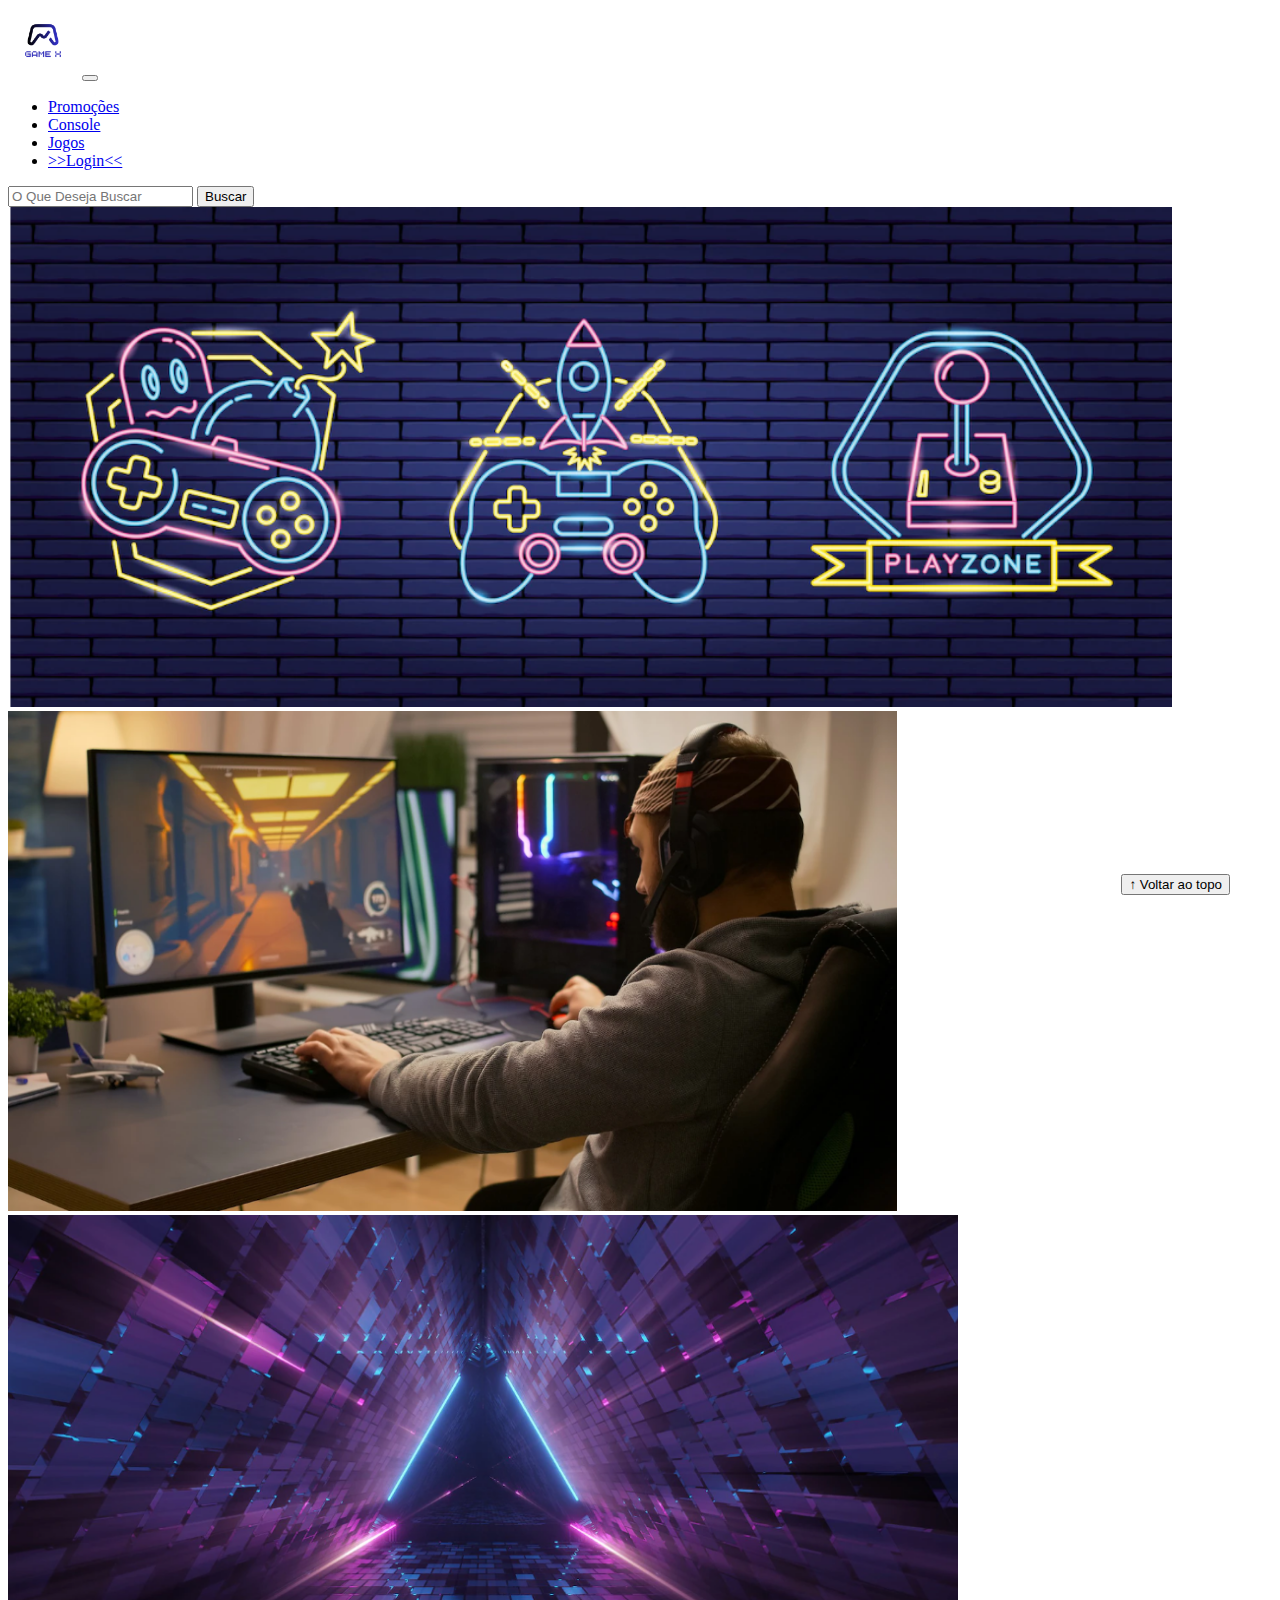
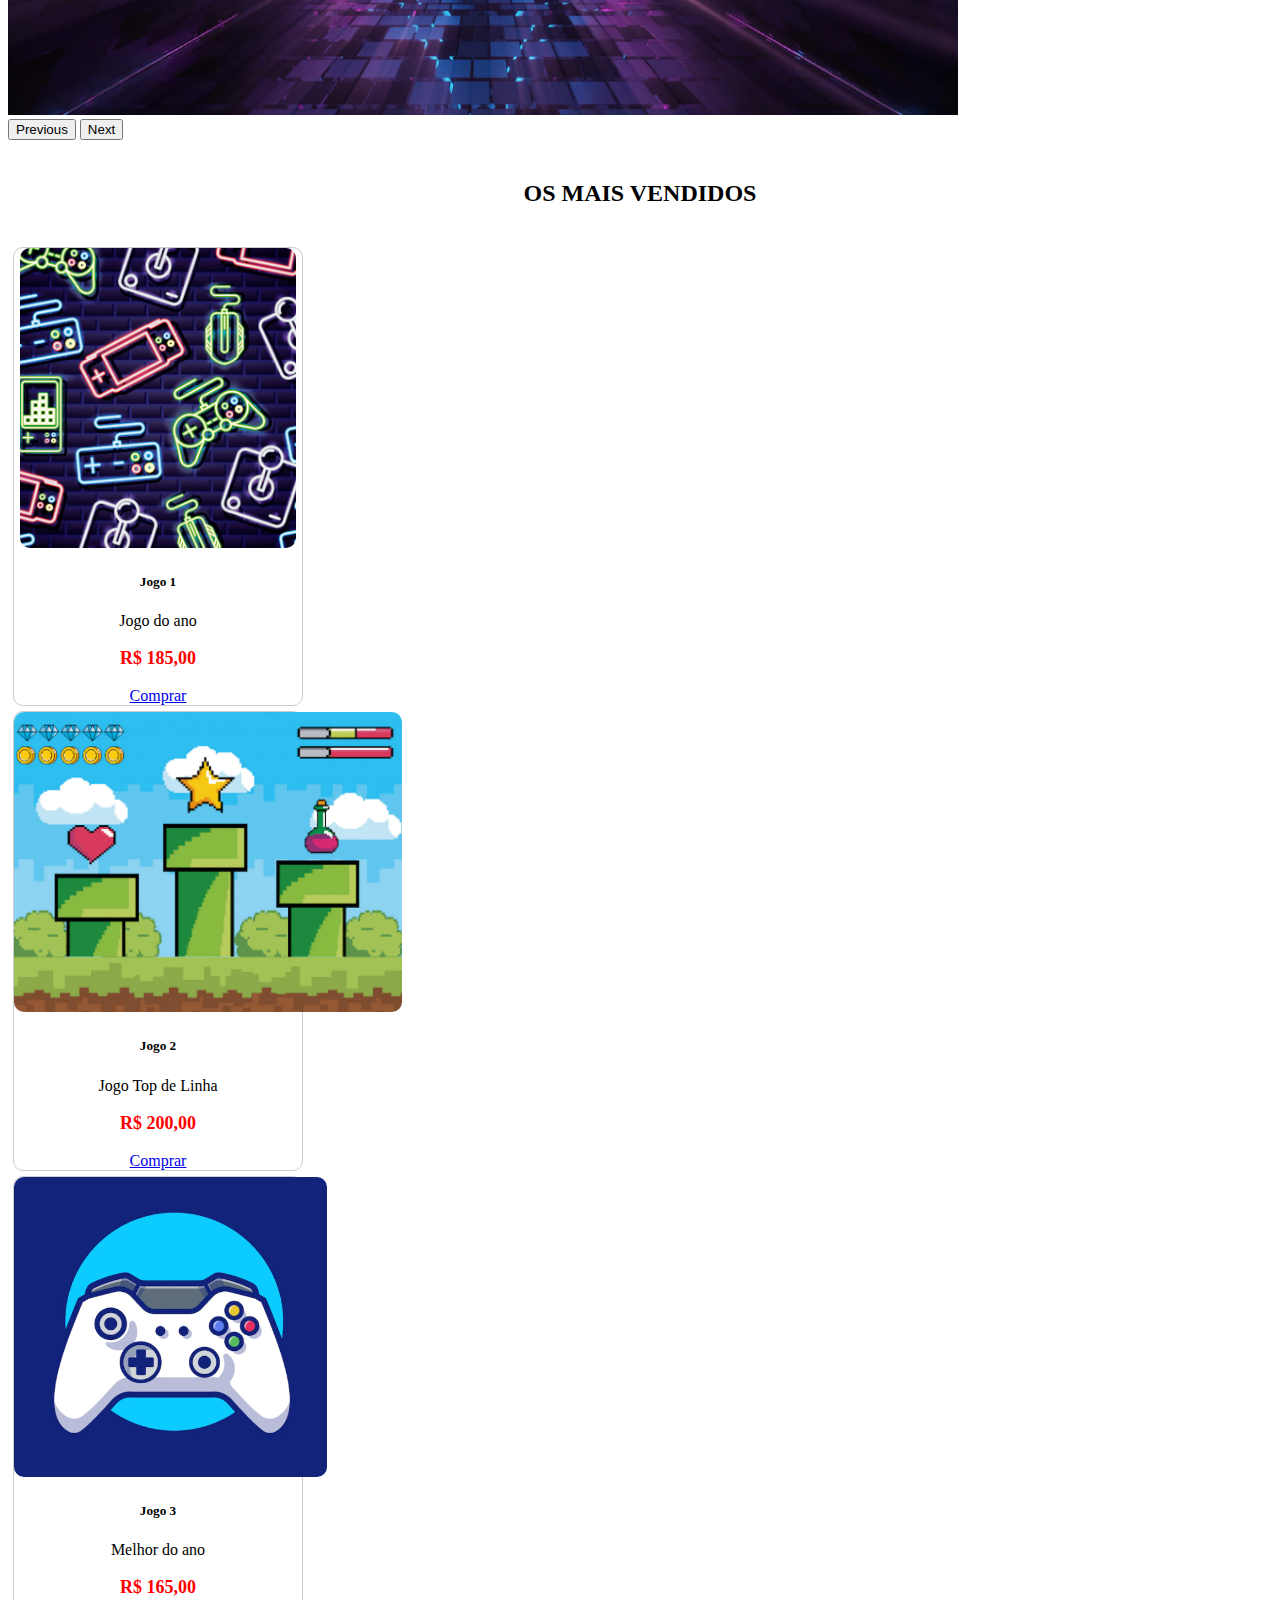
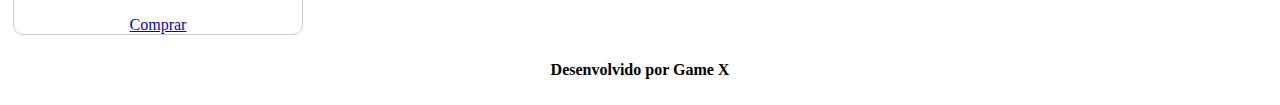
<file: atividadeCFE - inicial para atividade/index.html>
<!DOCTYPE html>
<html lang="pt-br">

<head>
  <meta charset="UTF-8">
  <meta http-equiv="X-UA-Compatible" content="IE=edge">
  <meta name="viewport" content="width=device-width, initial-scale=1.0">
  <title>Game X</title>

  <link href="https://cdn.jsdelivr.net/npm/bootstrap@5.2.2/dist/css/bootstrap.min.css" rel="stylesheet"
    integrity="sha384-Zenh87qX5JnK2Jl0vWa8Ck2rdkQ2Bzep5IDxbcnCeuOxjzrPF/et3URy9Bv1WTRi" crossorigin="anonymous">

  <link rel="stylesheet" href="css/estilo.css">



</head>

<body>
  <header>
    <nav class="navbar navbar-expand-lg bg-body-tertiary">
      <div class="container-fluid">
        <a class="navbar-brand" href="index.html"><img src="img/Logo x.png"></a>
        <button class="navbar-toggler" type="button" data-bs-toggle="collapse" data-bs-target="#navbarSupportedContent" aria-controls="navbarSupportedContent" aria-expanded="false" aria-label="Toggle navigation">
          <span class="navbar-toggler-icon"></span>
        </button>
        <div class="collapse navbar-collapse" id="navbarSupportedContent">
          <ul class="navbar-nav me-auto mb-2 mb-lg-0">
            <li class="nav-item">
              <a class="nav-link active" aria-current="page" href="#">Promoções</a>
            </li>
            <li class="nav-item">
              <a class="nav-link" href="#">Console</a>
            </li>
            <li class="nav-item">
              <a class="nav-link" href="#">Jogos</a>
            </li>  
            <li class="nav-item">
              <a class="nav-link" href="login.html">>>Login<<</a>
            </li>          
          </ul>
          <form class="d-flex" role="search">
            <input class="form-control me-2" type="search" placeholder="O Que Deseja Buscar" aria-label="Search">
            <button class="btn btn-outline-success" type="submit">Buscar</button>
          </form>
        </div>
      </div>
    </nav>
    
  </header>

  <main>



    <section id="section-banners" class="container">

      <div id="carouselExample" class="carousel slide">
        <div class="carousel-inner">
          <div class="carousel-item active">
            <img src="img/banner1.PNG" class="d-block w-100" alt="Venha comprar na nossa loja!">
          </div>
          <div class="carousel-item">
            <img src="img/banner2.PNG" class="d-block w-100" alt="Promoção">
          </div>
          <div class="carousel-item">
            <img src="img/banner3.PNG" class="d-block w-100" alt="Novidades">
          </div>
        </div>
        <button class="carousel-control-prev" type="button" data-bs-target="#carouselExample" data-bs-slide="prev">
          <span class="carousel-control-prev-icon" aria-hidden="true"></span>
          <span class="visually-hidden">Previous</span>
        </button>
        <button class="carousel-control-next" type="button" data-bs-target="#carouselExample" data-bs-slide="next">
          <span class="carousel-control-next-icon" aria-hidden="true"></span>
          <span class="visually-hidden">Next</span>
        </button>
      </div>

    </section>
    <section id="section-vendidos" class="container">

      <h2>OS MAIS VENDIDOS</h2>

      <div class="card-group">
        <div class="card" style="width: 18rem;">
          <img src="img/jogo1.PNG" class="card-img-top" alt="Jogo de Aventura">
          <div class="card-body">
            <h5 class="card-title">Jogo 1</h5>
            <p class="card-text">Jogo do ano</p>
            <p class="preco">R$ 185,00</p>
            <a href="#" class="btn btn-primary">Comprar</a>
          </div>
        </div>

        <div class="card" style="width: 18rem;">
          <img src="img/jogo2.PNG" class="card-img-top" alt="Jogo de Corrida">
          <div class="card-body">
            <h5 class="card-title">Jogo 2</h5>
            <p class="card-text">Jogo Top de Linha</p>
            <p class="preco">R$ 200,00</p>
            <a href="#" class="btn btn-primary">Comprar</a>
          </div>
        </div>

        <div class="card" style="width: 18rem;">
          <img src="img/jogo3.PNG" class="card-img-top" alt="Melhor de Todos">
          <div class="card-body">
            <h5 class="card-title">Jogo 3</h5>
            <p class="card-text">Melhor do ano</p>
            <p class="preco">R$ 165,00</p>
            <a href="#" class="btn btn-primary">Comprar</a>
          </div>
        </div>
      </div>
  </div>
    </section>


  </main>

  <footer>
    <p>Desenvolvido por Game X</p>
  </footer>

  <button id="voltar-topo" type="button" class="btn btn-outline-primary" onclick="topo()">&uarr; Voltar ao topo</button>

  <script src="js/script.js"></script>
  <script src="https://cdn.jsdelivr.net/npm/bootstrap@5.2.2/dist/js/bootstrap.bundle.min.js"
    integrity="sha384-OERcA2EqjJCMA+/3y+gxIOqMEjwtxJY7qPCqsdltbNJuaOe923+mo//f6V8Qbsw3"
    crossorigin="anonymous"></script>

</body>

</html>
</file>
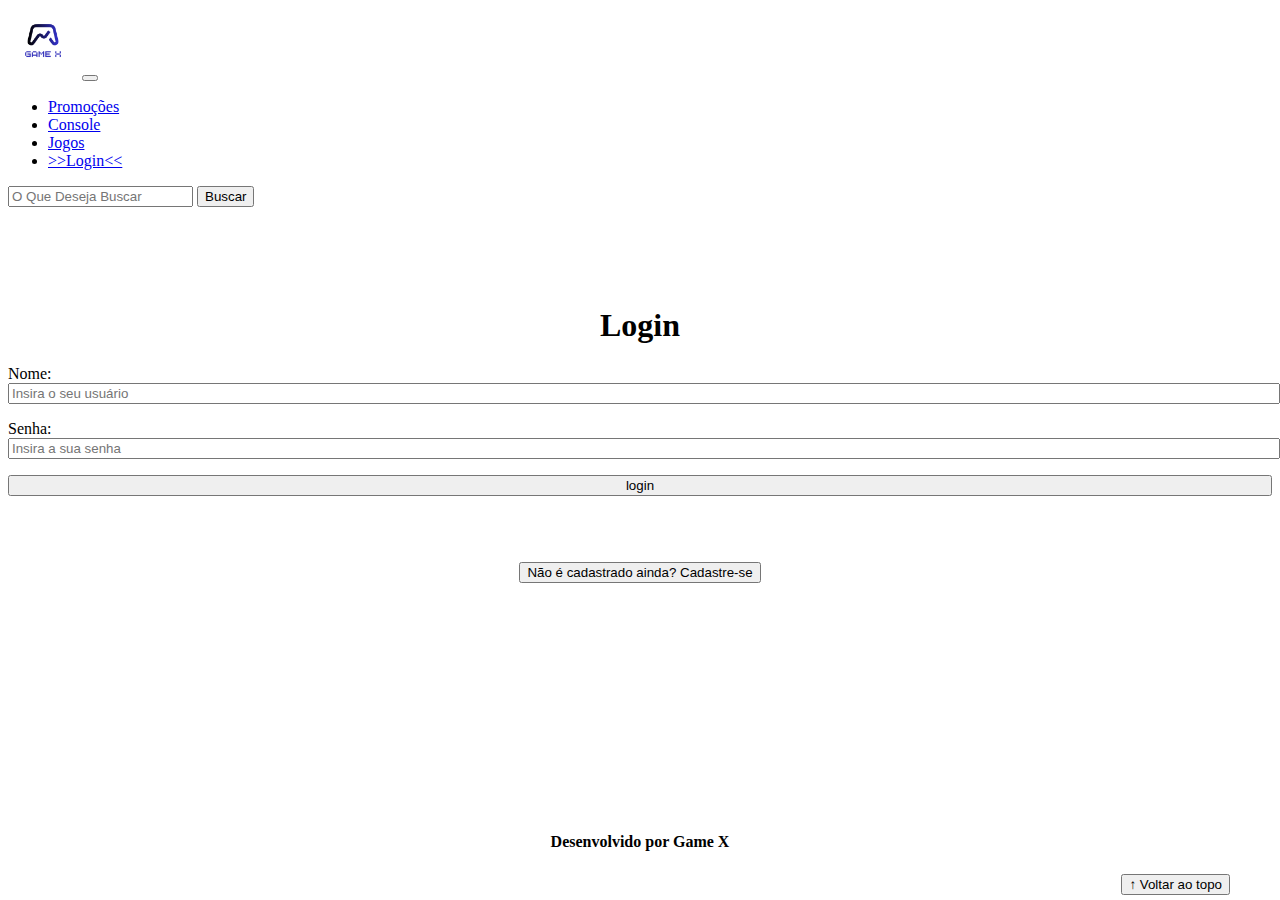
<file: atividadeCFE - inicial para atividade/login.html>
<!DOCTYPE html>
<html lang="pt-br">

<head>
    <meta charset="UTF-8">
    <meta http-equiv="X-UA-Compatible" content="IE=edge">
    <meta name="viewport" content="width=device-width, initial-scale=1.0">
    <title>Game X - login</title>
    <link href="https://cdn.jsdelivr.net/npm/bootstrap@5.2.2/dist/css/bootstrap.min.css" rel="stylesheet"
        integrity="sha384-Zenh87qX5JnK2Jl0vWa8Ck2rdkQ2Bzep5IDxbcnCeuOxjzrPF/et3URy9Bv1WTRi" crossorigin="anonymous">
    <link rel="stylesheet" href="css/estilo.css">
</head>

<body>
    <header>
        <nav class="navbar navbar-expand-lg bg-body-tertiary">
            <div class="container-fluid">
              <a class="navbar-brand" href="index.html"><img src="img/Logo x.png"></a>
              <button class="navbar-toggler" type="button" data-bs-toggle="collapse" data-bs-target="#navbarSupportedContent" aria-controls="navbarSupportedContent" aria-expanded="false" aria-label="Toggle navigation">
                <span class="navbar-toggler-icon"></span>
              </button>
              <div class="collapse navbar-collapse" id="navbarSupportedContent">
                <ul class="navbar-nav me-auto mb-2 mb-lg-0">
                  <li class="nav-item">
                    <a class="nav-link active" aria-current="page" href="#">Promoções</a>
                  </li>
                  <li class="nav-item">
                    <a class="nav-link" href="#">Console</a>
                  </li>
                  <li class="nav-item">
                    <a class="nav-link" href="#">Jogos</a>
                  </li>  
                  <li class="nav-item">
                    <a class="nav-link" href="login.html">>>Login<<</a>
                  </li>          
                </ul>
                <form class="d-flex" role="search">
                  <input class="form-control me-2" type="search" placeholder="O Que Deseja Buscar" aria-label="Search">
                  <button class="btn btn-outline-success" type="submit">Buscar</button>
                </form>
              </div>
            </div>
          </nav> 
    </header>

    <main>
        <section id="section-login">
            <h1>Login</h1>
            <div class="d-flex justify-content-center">
                <form method="post" action="" id="login">
                    <p>
                        <label for="usuario">Nome: </label>
                        <input id="usuario" name="usuario" required="required" type="text"
                            placeholder="Insira o seu usuário" class="form-control" />
                    </p>
                    <p>
                        <label for="senha">Senha: </label>
                        <input id="senha" name="senha" required="required" type="password"
                            placeholder="Insira a sua senha" class="form-control" />
                    </p>
                    <p>
                        <input type="button" value="login" class="btn btn-primary" id="bt-login" onclick="login()" />
                    </p>
                </form>
            </div>
        </section>

        <section id="section-cadastro">
            <div id="botao-cadastrar">
                <button type="button" class="btn btn-info">Não é cadastrado ainda? Cadastre-se</button>
            </div>
            <div id="form-cadastrar">

                <h1>Criar minha conta</h1>
                <p>Informe os seus dados abaixo para criar sua conta.</p>

                <div class="d-flex justify-content-center">
                    <form method="post" action="" id="login">
                        <p>
                            <label for="usuario">Usuário: </label>
                            <input id="usuario" name="usuario" required="required" type="text"
                                placeholder="ex. nome de usuário" class="form-control" />
                        </p>
                        <p>
                            <label for="email">E-mail: </label>
                            <input id="email" name="email" required="required" type="email"
                                placeholder="seu@email.com.br" class="form-control" />
                        </p>
                        <p>
                            <label for="senha">Senha: </label>
                            <input id="senha" name="senha" required="required" type="password"
                                placeholder="mínimo de 6 caracteres" class="form-control" />
                        </p>
                        <p>
                            <input type="button" value="Cadastrar" class="btn btn-primary" id="bt-cadastrar"
                                onclick="cadastro()" />
                        </p>
                    </form>
                </div>

            </div>
        </section>

    </main>



    <footer>
        <p>Desenvolvido por Game X</p>
    </footer>

    <button id="voltar-topo" type="button" class="btn btn-outline-primary">&uarr; Voltar ao topo</button>

    <script src="https://cdn.jsdelivr.net/npm/bootstrap@5.2.2/dist/js/bootstrap.bundle.min.js"
        integrity="sha384-OERcA2EqjJCMA+/3y+gxIOqMEjwtxJY7qPCqsdltbNJuaOe923+mo//f6V8Qbsw3"
        crossorigin="anonymous"></script>
    <script src="js/script.js"></script>

    <script src="https://code.jquery.com/jquery-3.6.1.js"
        integrity="sha256-3zlB5s2uwoUzrXK3BT7AX3FyvojsraNFxCc2vC/7pNI=" crossorigin="anonymous"></script>
    <script type="text/javascript" src="js/jquery-script.js"></script>

</body>

</html>
</file>
<file: atividadeCFE - inicial para atividade/css/estilo.css>
/*cabeçalho*/
header img {
    height: 70px;
    width: 70px;
}


/*Conteudo principal*/

main{
    min-height: 500px;
}

/*banner*/
#section-banners img {
    height: 500px;
}

/*Produtos vendidos*/

#section-vendidos {
    text-align: center;
}

#section-vendidos h2 {

    font-weight: bold;
    padding: 20px;
}

#section-vendidos img {
    height: 300px;
    border-radius: 10px;
}

#section-vendidos .card {
    margin: 5px;
    border: 1px solid #ccc;
    border-radius: 10px;
    }

    #section-vendidos .preco {
        color: red;
        font-size: 18px;
        font-weight: bold;
    }


/*Rodapé*/

footer {
    text-align: center;
}

footer p {
    font-weight: bold;
    padding: 10px;
}

/*Botão Voltar topo*/

#voltar-topo {
    position: fixed;
    bottom: 5px;
    right: 50px;
}


/* página de login  */

#section-login {
    margin-top: 100px;
}

#section-login h1 {
    text-align: center;
}

#section-login input {
    width: 100%;

}

/* Formulário de cadastro*/

#section-cadastro {
    padding: 50px;
    text-align: center;
    background-color: #fff;
}

#form-cadastrar {
    padding: 50px;
    display: none;
}
</file>
